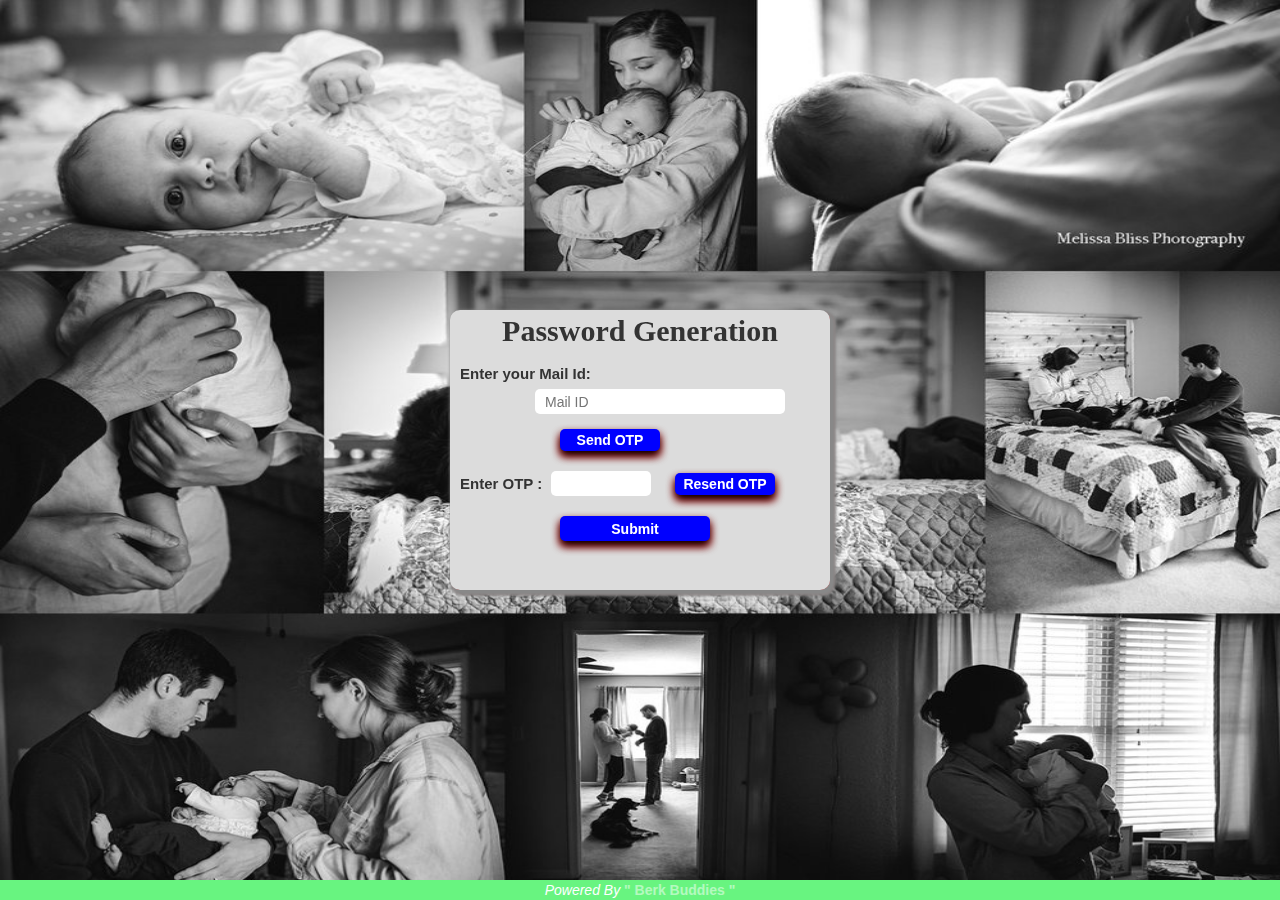
<file: forget.html>
<html>
<title>
Change Password
</title>
<head>
<link rel="icon" type="image/x-icon" href="baby1.png">
<meta charset="utf-8">
<meta name="viewport" content="width=device-width, initial-scale=1">
<link rel="stylesheet" href="https://maxcdn.bootstrapcdn.com/bootstrap/3.4.1/css/bootstrap.min.css">
<script src="https://ajax.googleapis.com/ajax/libs/jquery/3.5.1/jquery.min.js"></script>
<script src="https://maxcdn.bootstrapcdn.com/bootstrap/3.4.1/js/bootstrap.min.js"></script>
<script>
function sub()
{
document.getElementById("pos").style.display="block";
document.getElementById("fie").style.height="250px";
document.getElementById("pos1").style.display="none";
}
</script>
</head>
<style>
body
{
background-image:url('born.jpg');
background-size:100% 100%;
overflow-y:auto;
overflow-x:auto;
}
#align
{
display:block;
text-align:center;
font-size:30px;
font-family:Comic Sans MS;
}
#fie
{
position:fixed;
top:50%;
left:50%;
transform:translate(-50%,-50%);
height:280px;
width:380px;
border-radius:10px;
background-color:#DCDCDC;
box-shadow: 3px 3px 3px 3px #888888 ,3px 3px 3px red;
}
input
{
margin:5px 0px 5px 85px;
padding:0px 0px 0px 10px;
height:25px;
width:250px;
border-radius:5px;
border:none;
}
label
{
margin:10px 0px 0px 10px;
font-size:15px;
}
#pi
{
margin:10px 0px 10px 5px;
padding:0px 0px 0px 10px;
height:25px;
width:100px;
border-radius:5px;
border:none;
}
button
{
height:22px;
width:100px;
margin-bottom:10px;
margin-left:auto;
margin-right:auto;
border:none;
background-color:blue;
color:white;
border-radius:5px;
cursor:pointer;
box-shadow: 0 5px 8px 0 black, 0 5px 8px 0 red;
}
.ali
{
display:block;
padding:10px 0px 0px 110px;
}
#done
{
height:25px;
width:150px;
}
#dons
{
height:25px;
width:150px;
}
button:hover
{
background-color:gray;
}
button:active
{
background-color:black;
color:white;
}
#pos1
{
display:block;
}
#pos
{
display:none;
}
#new
{
margin:0px 0px 0px 20px;
}
#foot
{
position:fixed;
bottom:0%;
background-color:#68F480;
color:white;
width:100%;
text-align:center;
}
#fot
{
opacity:0.5;
}
#fot:hover
{
opacity:1;
cursor:pointer;
}
@media only screen and (max-width:800px)
{
#fot
{
opacity:1;
}
}
</style>
<body>
<fieldset id="fie">
<div id="align">
<b>Password Generation</b>
</div>
<div id="pos1">
<label><b>Enter your Mail Id:</b></label><br>
<input type="mail" placeholder="Mail ID"><br>
<span id="mail"></span>
<div class="ali">
<button id="pis"><b>Send OTP</b></button>
</div>
<div>
<label><b>Enter OTP :</b></label>
<input type="password" name="pin" maxlength="4" id="pi"> <button id="new"><b>Resend OTP</b></button>
<span id="otp"></span>
</div>
<div class="ali">
<button onclick="sub()" id="done"><b>Submit</b></button>
</div>
</div>
<div id="pos">
<label><b>Password:</b></label>
<input type="password" placeholder="Password"><br>
<label><b>Confirm Password:</b></label>
<input type="password" placeholder="Confirm Password"><br>
<span id="same"></span>
<div class="ali">
<button id="dons"><b>Save Now !</b></button>
</div>
</div>
</fieldset>
</body>
<div id="foot">
<footer>
<i>Powered By </i><span id="fot" onclick="location='https://www.instagram.com/aravind_leesh?r=nametag'" target="_blank"><b>" Berk Buddies "</b></span>
</footer>
</div>
</html>
</file>
